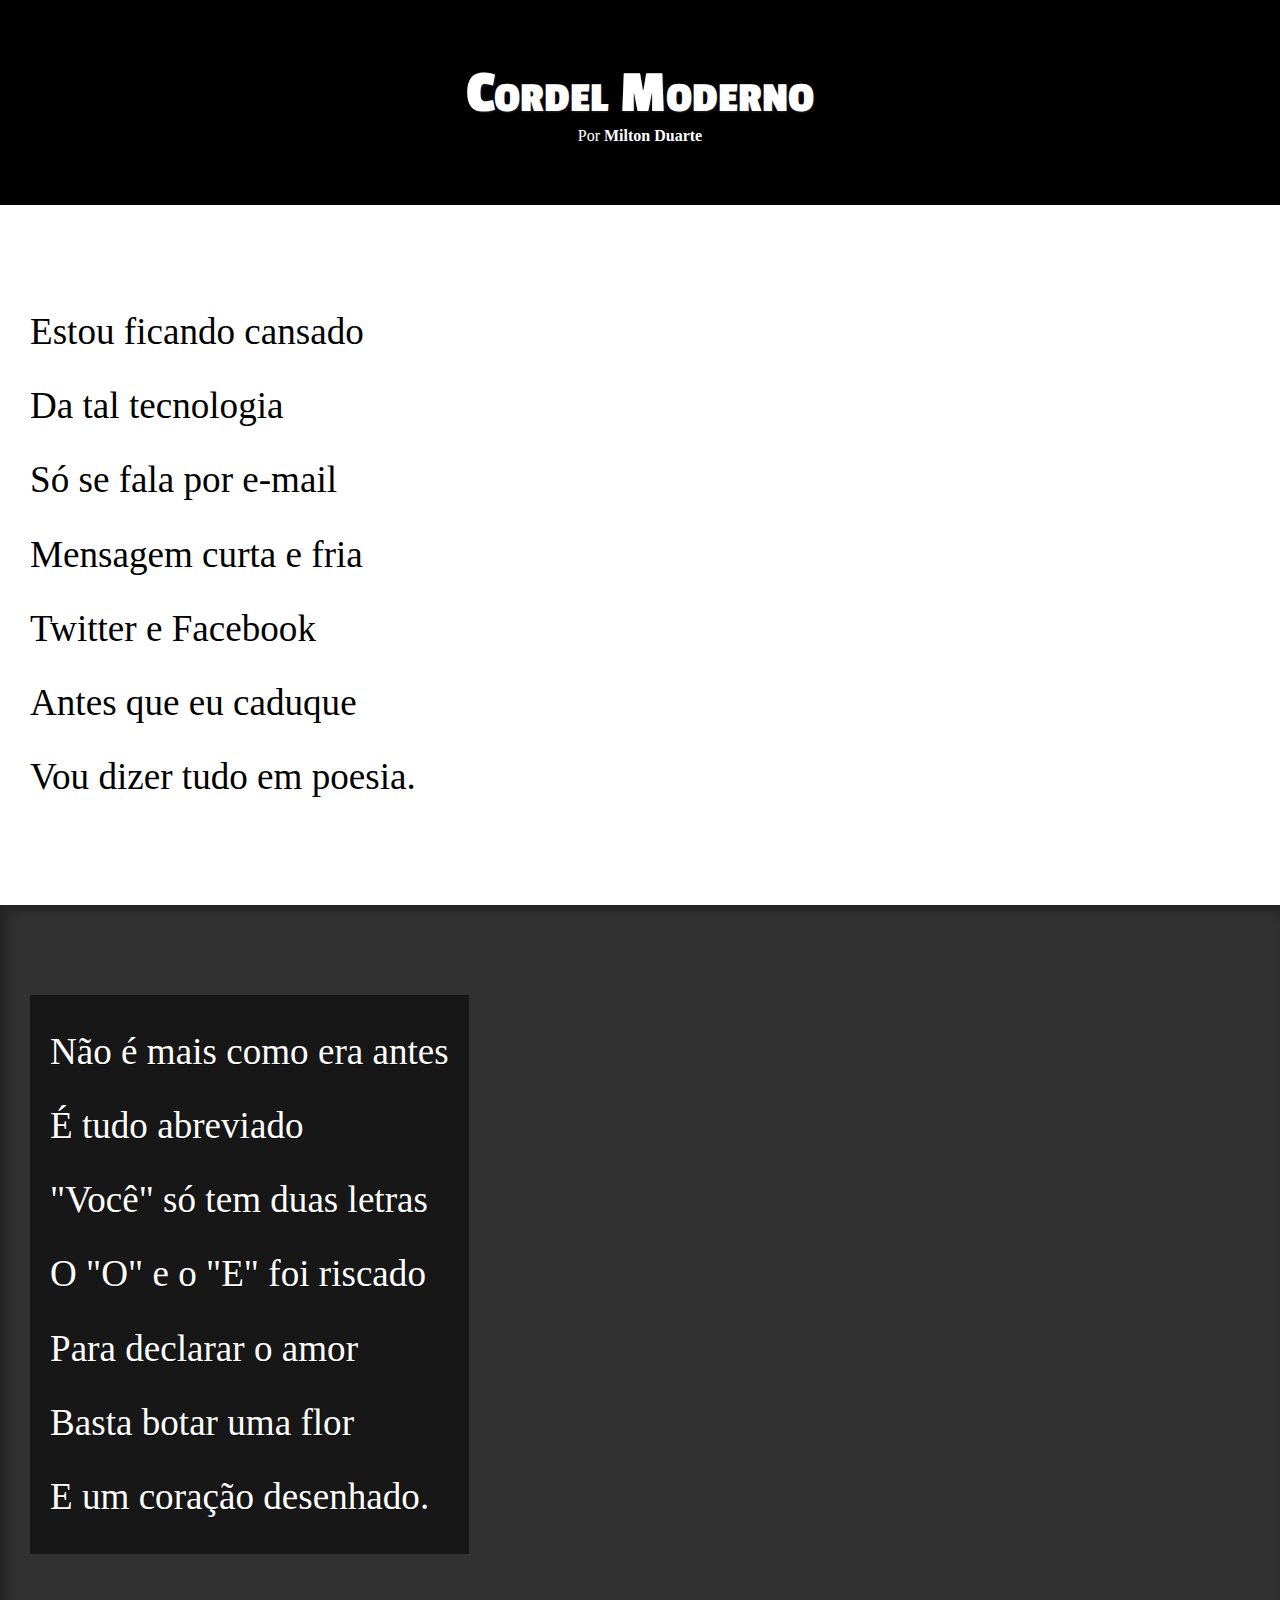
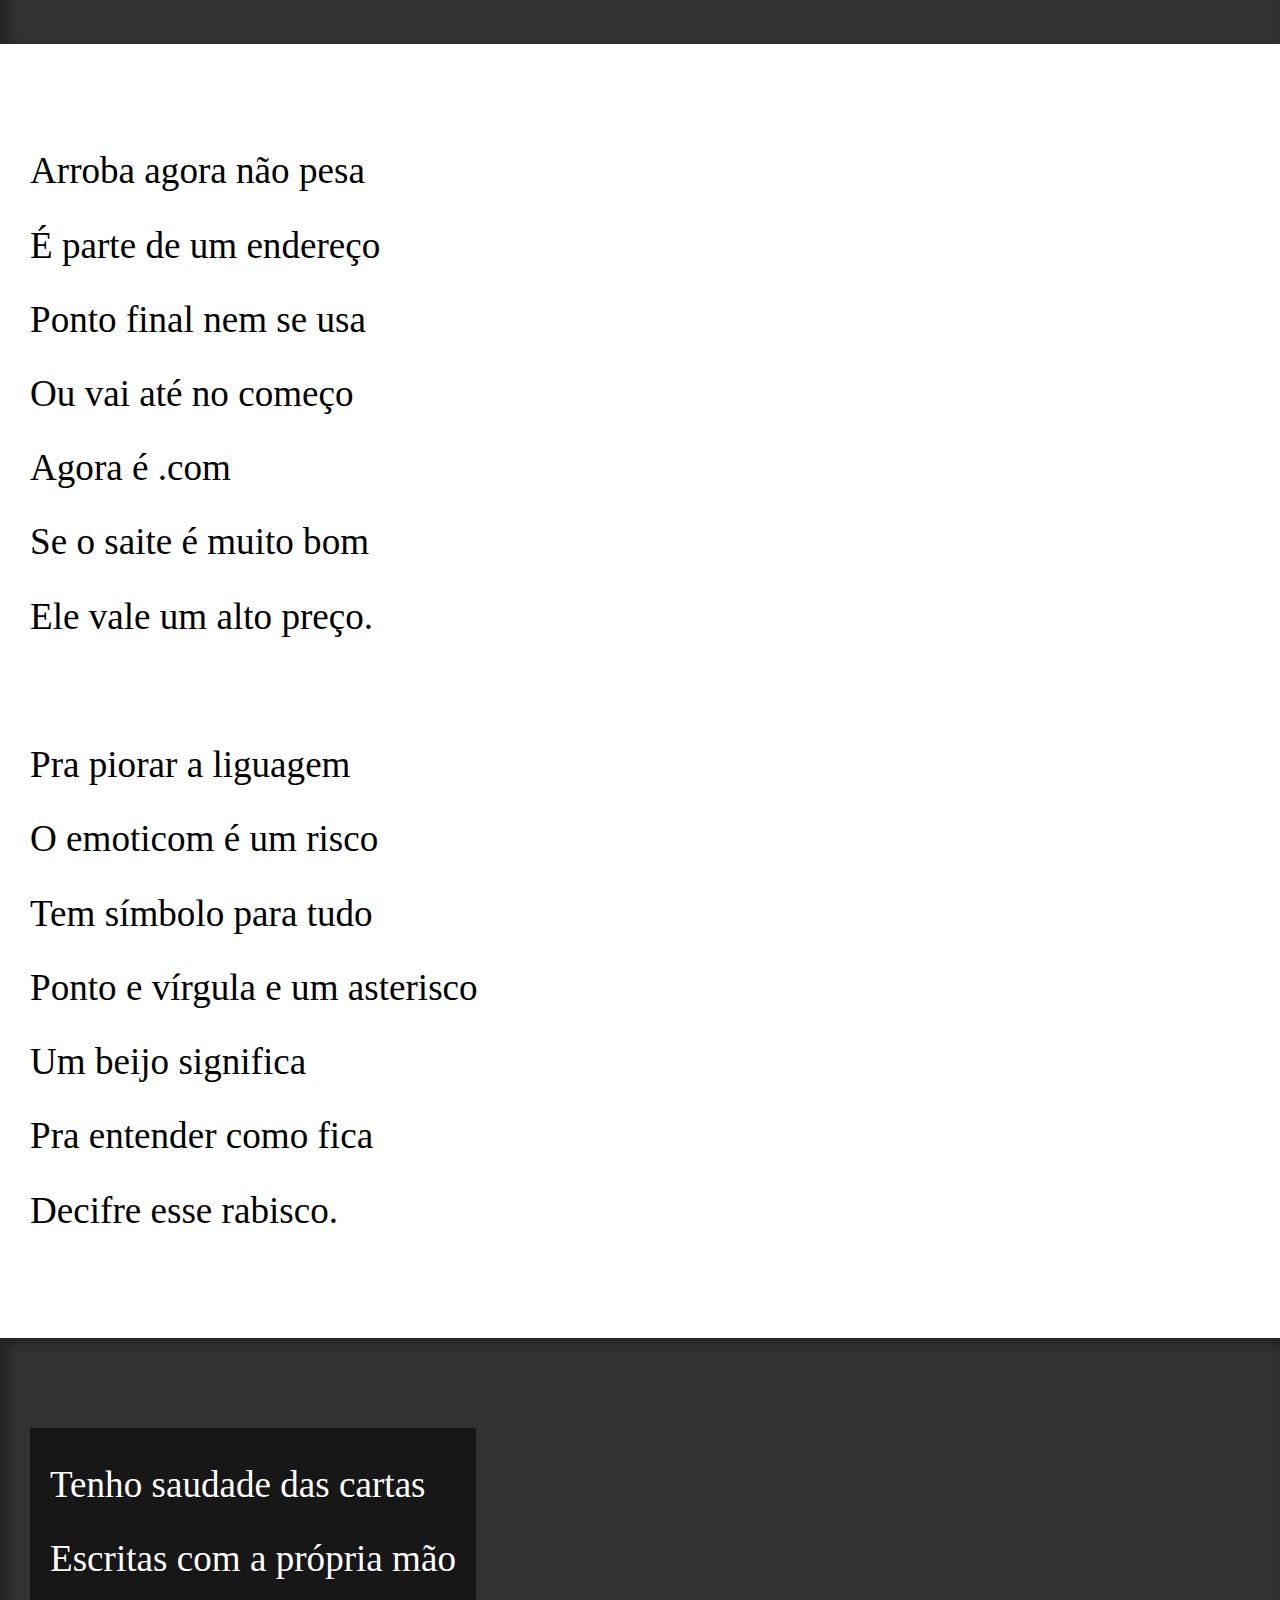
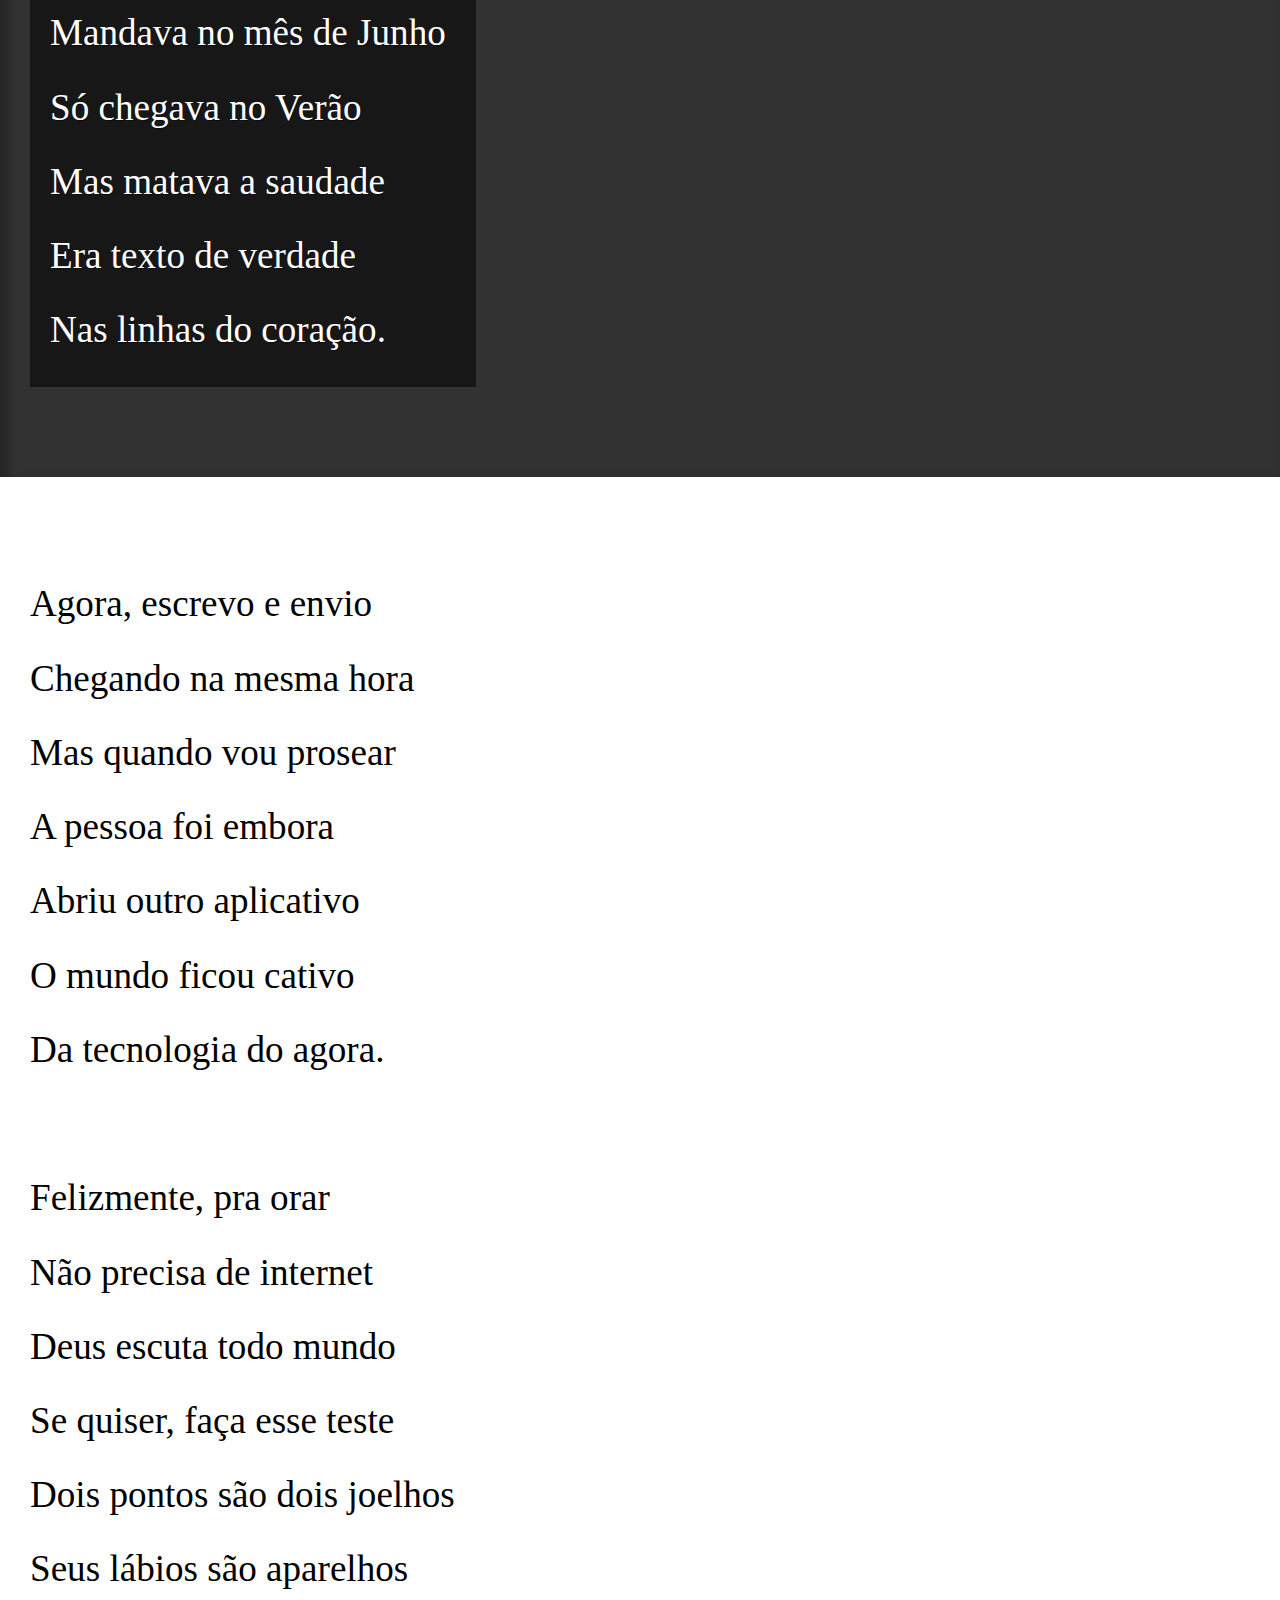
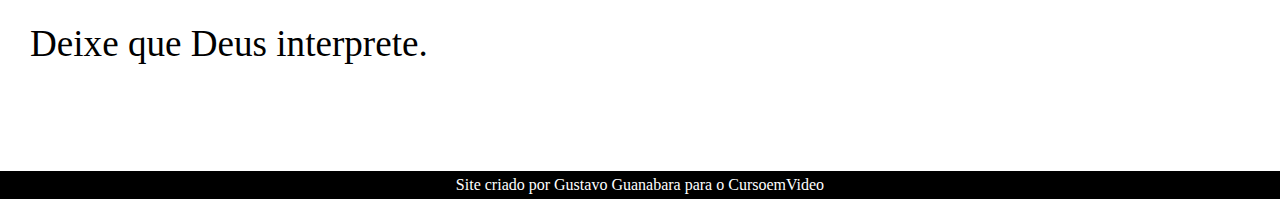
<file: index.html>
<!DOCTYPE html>
<html lang="pt-BR">
<head>
    <meta charset="UTF-8">
    <meta name="viewport" content="width=device-width, initial-scale=1.0">
    <title>Projeto Cordel</title>
    <link rel="stylesheet" href="style.css">
    <link rel="shortcut icon" href="imagens/icons8-book-24.png" type="image/x-icon">
</head>
<body>
    <header>
        <h1>Cordel Moderno</h1>
        <p>Por  <a href="https://www.recantodasletras.com.br/poesias/3186743" target="_blank">Milton Duarte</a></p>
    </header>

    <section class="normal">
        <p>Estou ficando cansado <br>
        Da tal tecnologia <br>
        Só se fala por e-mail <br>
        Mensagem curta e fria <br>
        Twitter e Facebook <br> 
        Antes que eu caduque <br>
        Vou dizer tudo em poesia.</p>    
    </section>

    <section class="img1">
        <p>Não é mais como era antes <br>
        É tudo abreviado <br>
        "Você" só tem duas letras <br>
        O "O" e o "E" foi riscado <br>
        Para declarar o amor <br>
        Basta botar uma flor <br>
        E um coração desenhado.</p>
    </section>

    <section class="normal">
        <p>Arroba agora não pesa<br>
        É parte de um endereço<br>
        Ponto final nem se usa<br>
        Ou vai até no começo<br>
        Agora é .com<br>
        Se o saite é muito bom<br>
        Ele vale um alto preço.<br>
        <br>
        Pra piorar a liguagem<br>
        O emoticom é um risco<br>
        Tem símbolo para tudo<br>
        Ponto e vírgula e um asterisco<br>
        Um beijo significa<br>
        Pra entender como fica<br>
        Decifre esse rabisco.</p>
      
    </section>

    <section class="img2">
        <p>Tenho saudade das cartas<br>
        Escritas com a própria mão<br>
        Mandava no mês de Junho<br>
        Só chegava no Verão<br>
        Mas matava a saudade<br>
        Era texto de verdade<br>
        Nas linhas do coração.</p>
     
    </section>

    <section class="normal">
        <p>
        Agora, escrevo e envio<br>
        Chegando na mesma hora<br>
        Mas quando vou prosear<br>
        A pessoa foi embora<br>
        Abriu outro aplicativo<br>
        O mundo ficou cativo<br>
        Da tecnologia do agora.<br>
        <br>
        Felizmente, pra orar<br>
        Não precisa de internet<br>
        Deus escuta todo mundo<br>
        Se quiser, faça esse teste<br>
        Dois pontos são dois joelhos<br>
        Seus lábios são aparelhos<br>
        Deixe que Deus interprete.</p>
      
    </section>
    
    <footer>
        <p>Site criado por Gustavo Guanabara para o CursoemVideo</p>
    </footer>

    
</body>
</html>
</file>
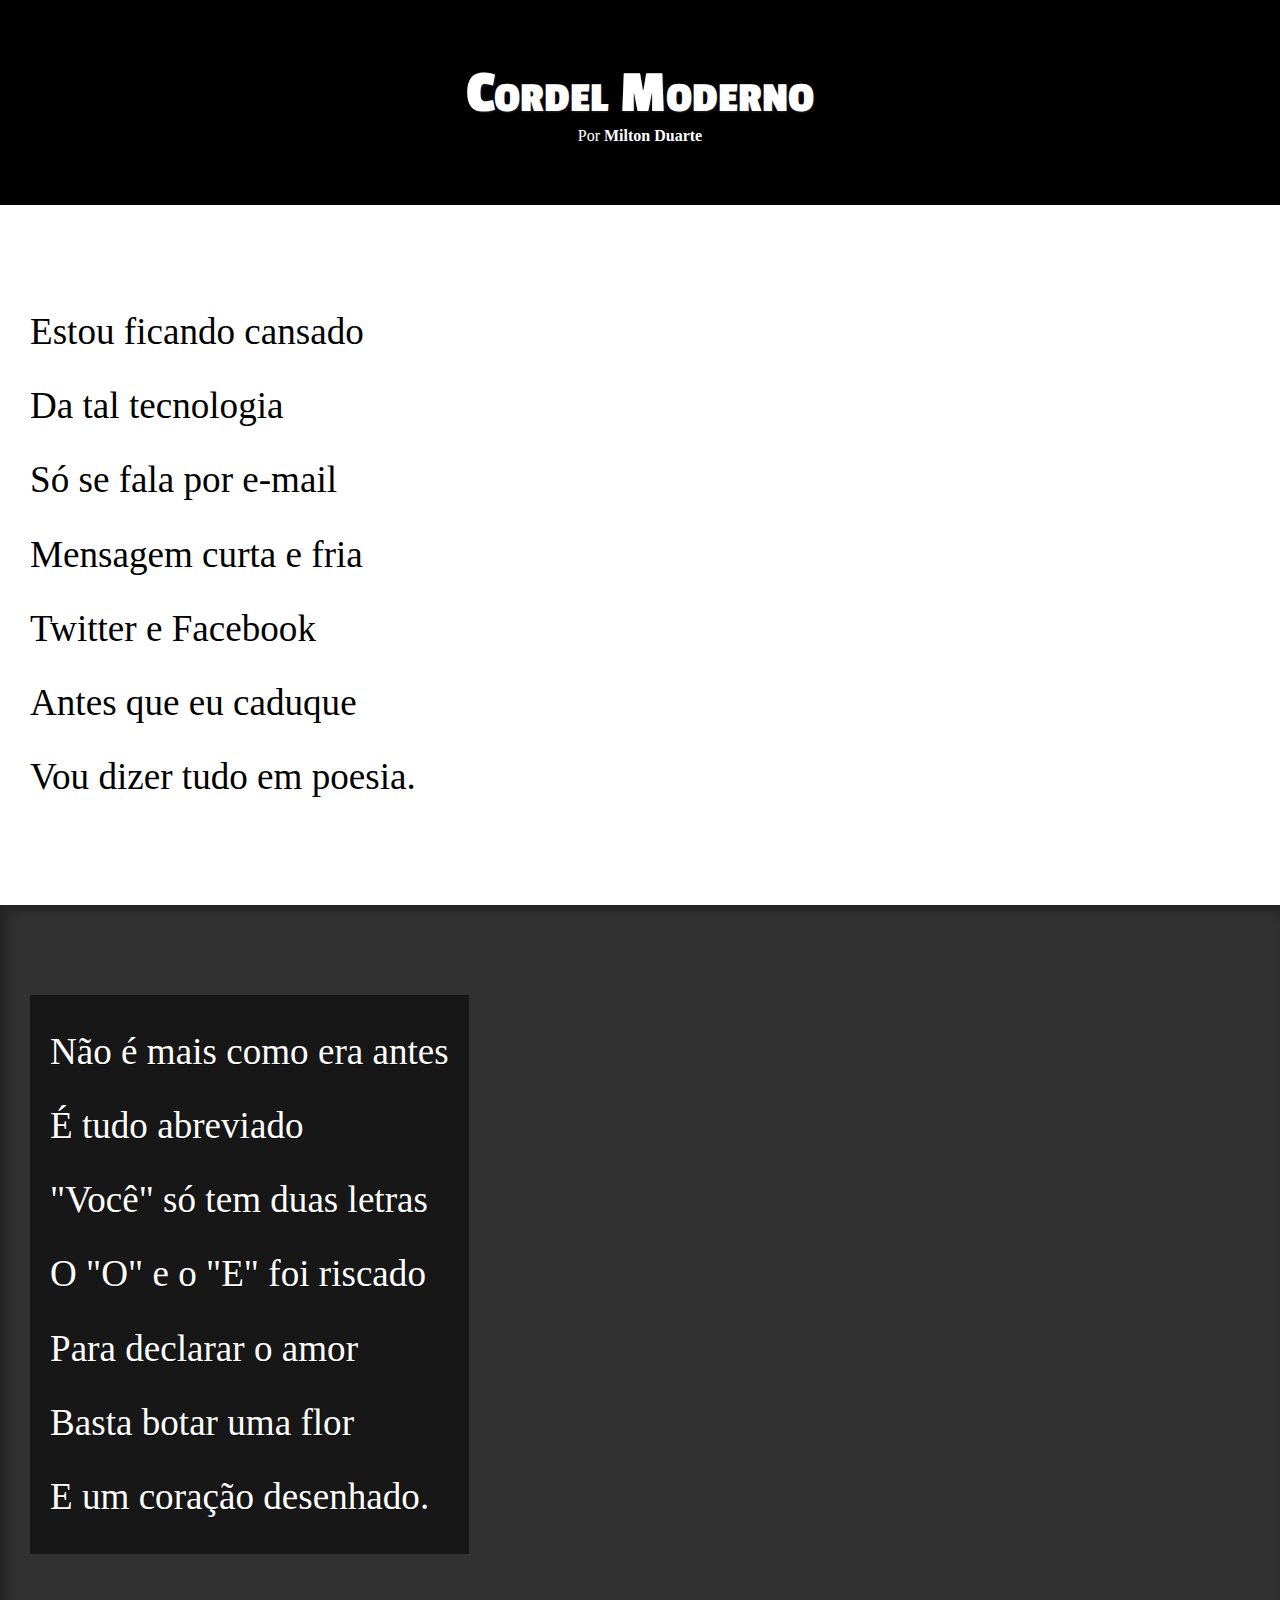
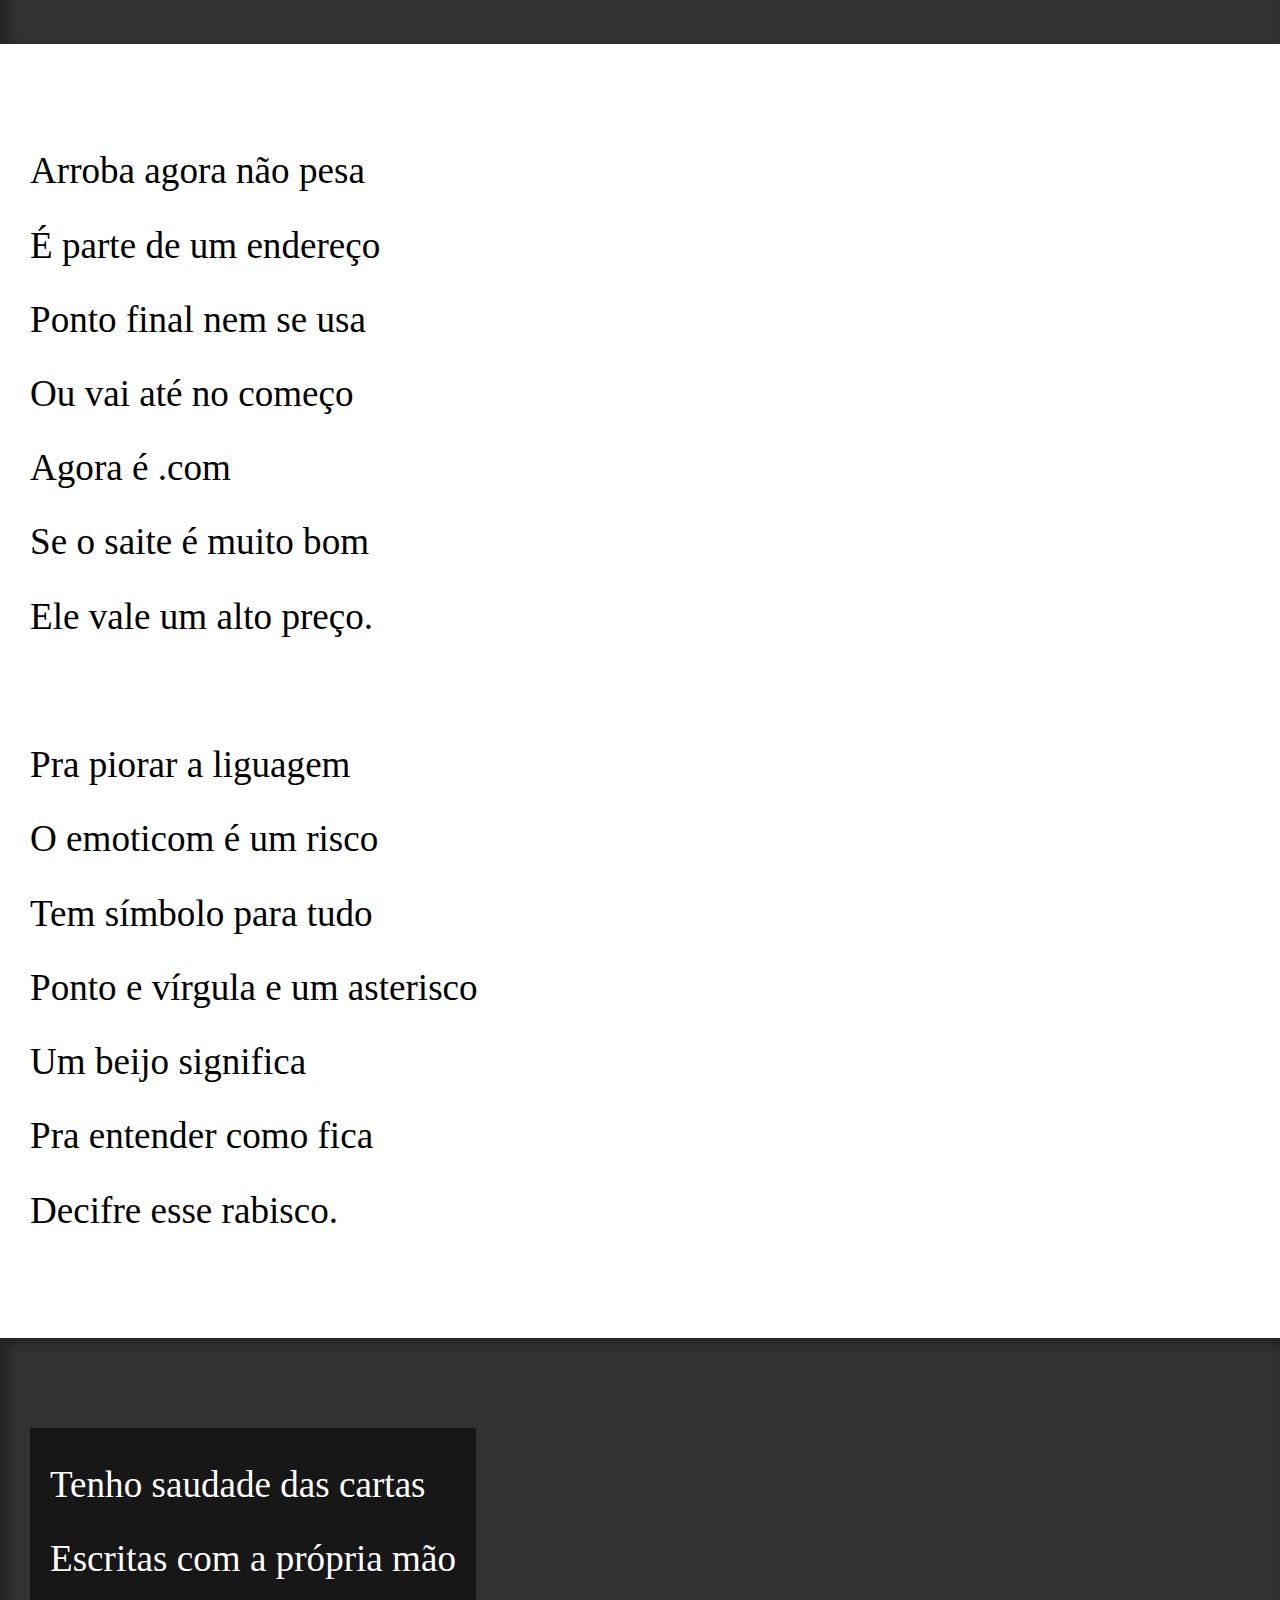
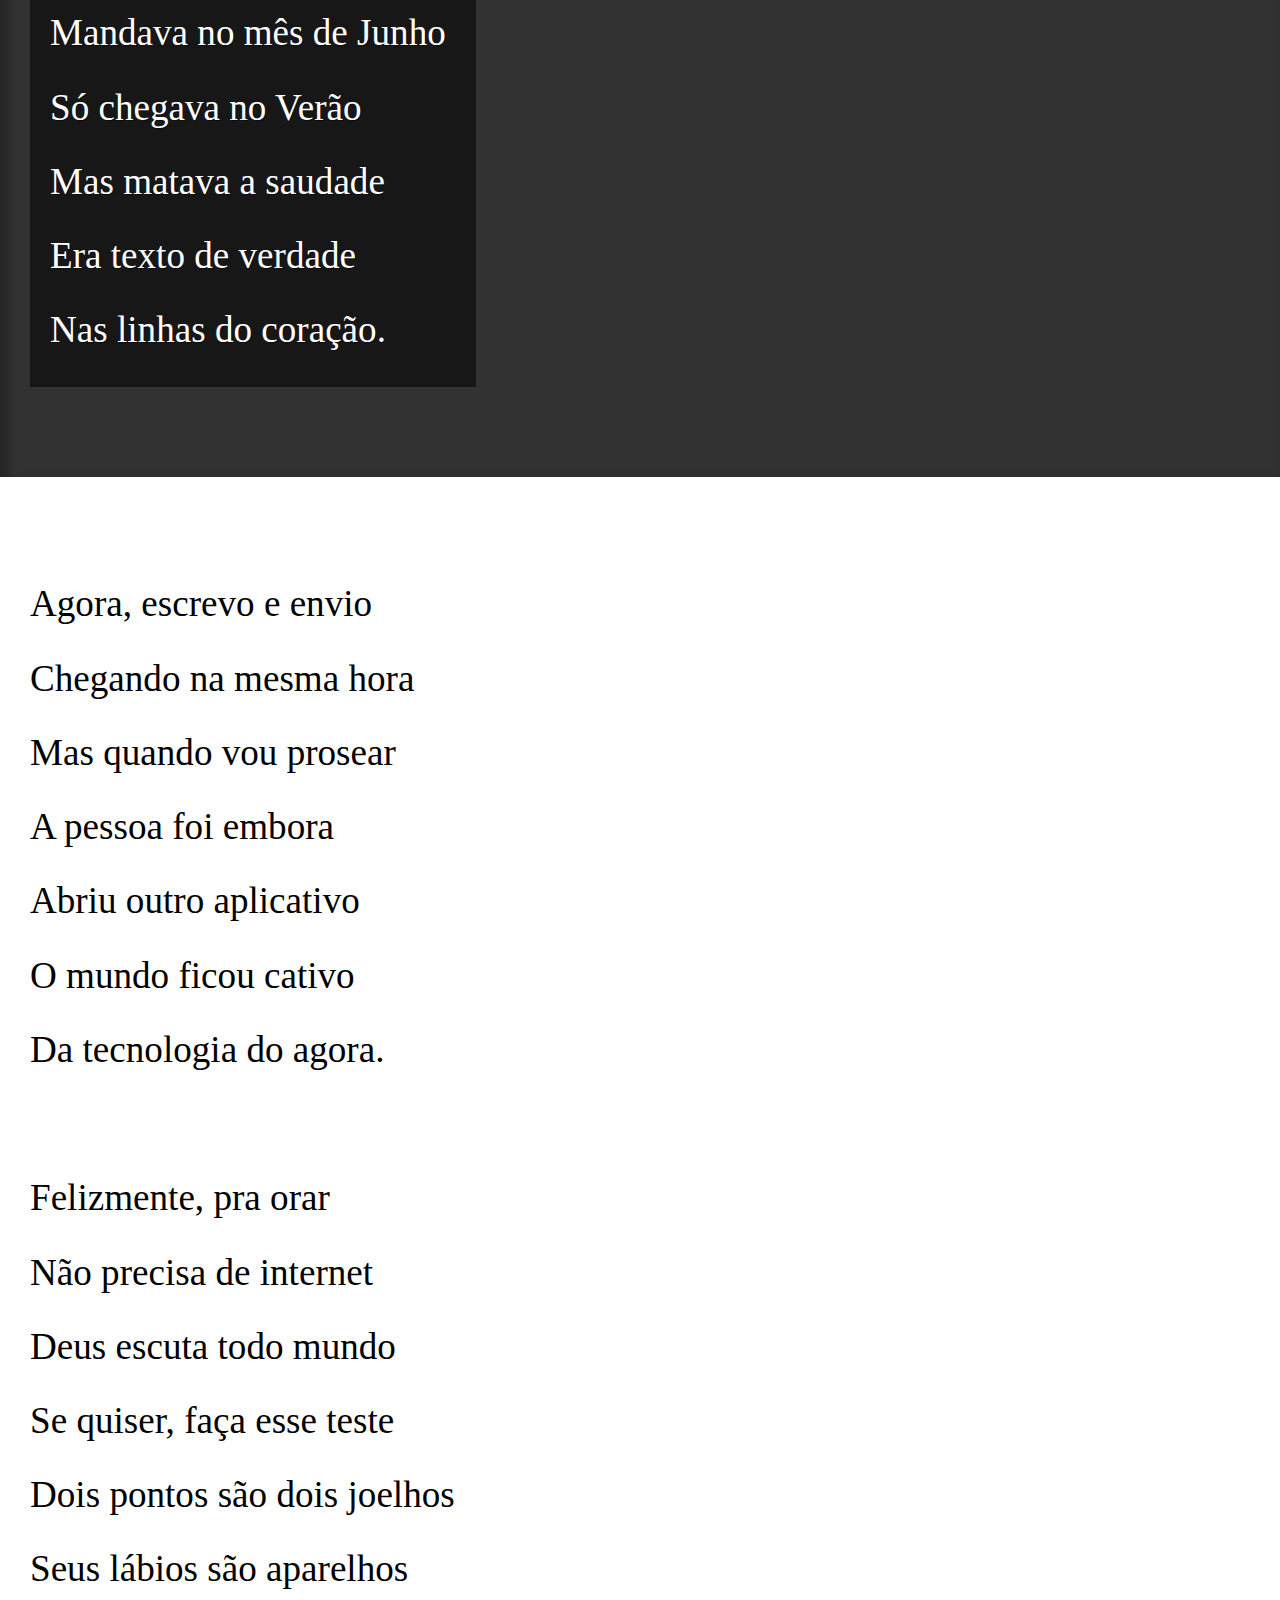
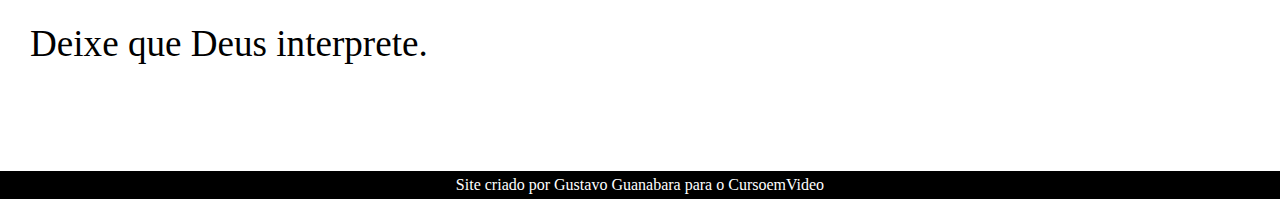
<file: projetocordel.html>
<!DOCTYPE html>
<html lang="pt-BR">
<head>
    <meta charset="UTF-8">
    <meta name="viewport" content="width=device-width, initial-scale=1.0">
    <title>Projeto Cordel</title>
    <link rel="stylesheet" href="style.css">
</head>
<body>
    <header>
        <h1>Cordel Moderno</h1>
        <p>Por  <a href="https://www.recantodasletras.com.br/poesias/3186743" target="_blank">Milton Duarte</a></p>
    </header>

    <section class="normal">
        <p>Estou ficando cansado <br>
        Da tal tecnologia <br>
        Só se fala por e-mail <br>
        Mensagem curta e fria <br>
        Twitter e Facebook <br> 
        Antes que eu caduque <br>
        Vou dizer tudo em poesia.</p>    
    </section>

    <section class="img1">
        <p>Não é mais como era antes <br>
        É tudo abreviado <br>
        "Você" só tem duas letras <br>
        O "O" e o "E" foi riscado <br>
        Para declarar o amor <br>
        Basta botar uma flor <br>
        E um coração desenhado.</p>
    </section>

    <section class="normal">
        <p>Arroba agora não pesa<br>
        É parte de um endereço<br>
        Ponto final nem se usa<br>
        Ou vai até no começo<br>
        Agora é .com<br>
        Se o saite é muito bom<br>
        Ele vale um alto preço.<br>
        <br>
        Pra piorar a liguagem<br>
        O emoticom é um risco<br>
        Tem símbolo para tudo<br>
        Ponto e vírgula e um asterisco<br>
        Um beijo significa<br>
        Pra entender como fica<br>
        Decifre esse rabisco.</p>
      
    </section>

    <section class="img2">
        <p>Tenho saudade das cartas<br>
        Escritas com a própria mão<br>
        Mandava no mês de Junho<br>
        Só chegava no Verão<br>
        Mas matava a saudade<br>
        Era texto de verdade<br>
        Nas linhas do coração.</p>
     
    </section>

    <section class="normal">
        <p>
        Agora, escrevo e envio<br>
        Chegando na mesma hora<br>
        Mas quando vou prosear<br>
        A pessoa foi embora<br>
        Abriu outro aplicativo<br>
        O mundo ficou cativo<br>
        Da tecnologia do agora.<br>
        <br>
        Felizmente, pra orar<br>
        Não precisa de internet<br>
        Deus escuta todo mundo<br>
        Se quiser, faça esse teste<br>
        Dois pontos são dois joelhos<br>
        Seus lábios são aparelhos<br>
        Deixe que Deus interprete.</p>
      
    </section>
    
    <footer>
        <p>Site criado por Gustavo Guanabara para o CursoemVideo</p>
    </footer>

    
</body>
</html>
</file>
<file: style.css>
@charset "UTF-8";
@import url('https://fonts.googleapis.com/css2?family=Passion+One:wght@400;700;900&display=swap');
@import url('https://fonts.googleapis.com/css2?family=Sriracha&display=swap');


:root{
    --fonte-destaque: "Passion One", serif;
    --fonte-secundaria: "Sriracha", serif;
}
   

*{
    padding: 0px;
    margin: 0px;
}
body{
    min-height: 100vh; 
}

header{
    background-color: black;
    color: white;
    text-align: center;
}
header>h1{
    font-family: var(--fonte-destaque);
    font-size: 4.8vw;
    padding-top: 60px;
    font-variant: small-caps;
    text-shadow: 1px 1px 2px rgba(255, 255, 255, 0.137);
}


header >p{
    padding-bottom: 60px;
}


a{
    text-decoration: none;
    color: white;
    font-weight: bold;
}


a:hover{
    text-decoration: underline;
    color: bisque;
}


section{
   
    line-height: 2em ;
    font-size: 2.9vw;
    padding-top: 10vh;
    padding-bottom: 10vh;
    padding-left: 30px;


}
section.normal{
    background-color: white;
    color: black;

}

section.img1{
    background-color: rgb(51, 50, 50);
    color: white;
    background-image: url('imagens/background001.jpg');
    background-position: right center;
    background-size: cover;
    background-repeat: no-repeat;
    background-attachment: fixed;
    box-shadow: inset 6px 6px 13px 0px rgba(0, 0, 0, 0.329);
}

section.img2{
    background-color: rgb(51, 50, 50);
    color: white;
    background-image: url('imagens/background002.jpg');
    background-position: right center;
    background-size: cover;
    background-repeat: no-repeat;
    background-attachment: fixed;
    box-shadow: inset 6px 6px 13px 0px rgba(0, 0, 0, 0.329);
}


section.img1 >p, section.img2 >p{
    background-color: rgba(0, 0, 0, 0.527);
    display: inline-block;
    padding: 20px;
    text-shadow: 1px 1px 0px rgba(0, 0, 0, 0.473);
}



footer{
    background-color: black;
    color: white;
    padding: 5px;
    text-align: center;
    
}
</file>
